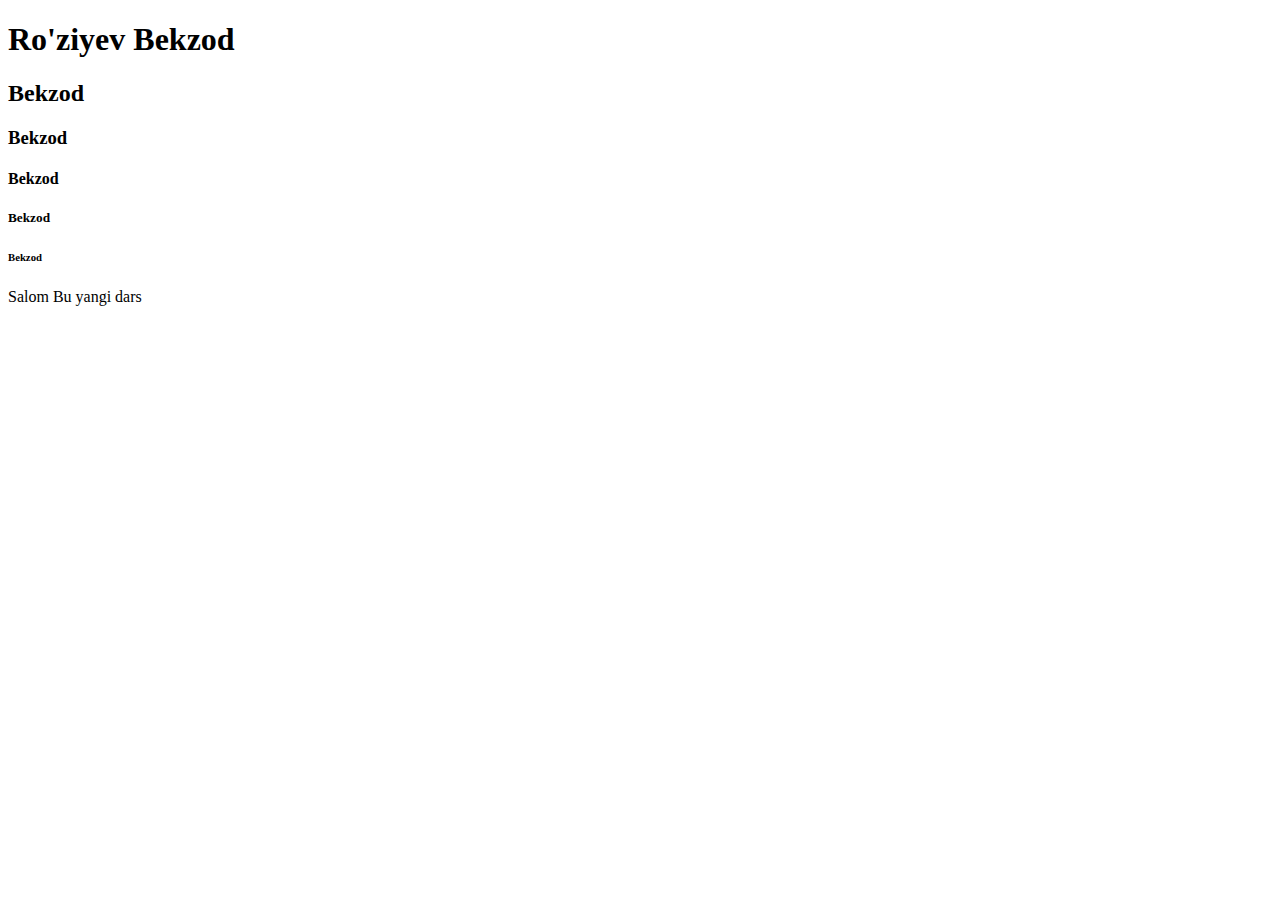
<file: 1-dars/index.html>
<!DOCTYPE html>
<html lang="en">
<head>
    <meta charset="UTF-8">
    <meta http-equiv="X-UA-Compatible" content="IE=edge">
    <meta name="viewport" content="width=device-width, initial-scale=1.0">
    <title<1-dars</title>
</head>
<body>
    <h1>Ro'ziyev Bekzod</h1>
    <h2>Bekzod</h2>
    <h3>Bekzod</h3>
    <h4>Bekzod</h4>
    <h5>Bekzod</h5>
    <h6>Bekzod</h6>
    <p>Salom Bu yangi dars</p>
</body>
</html>
</file>
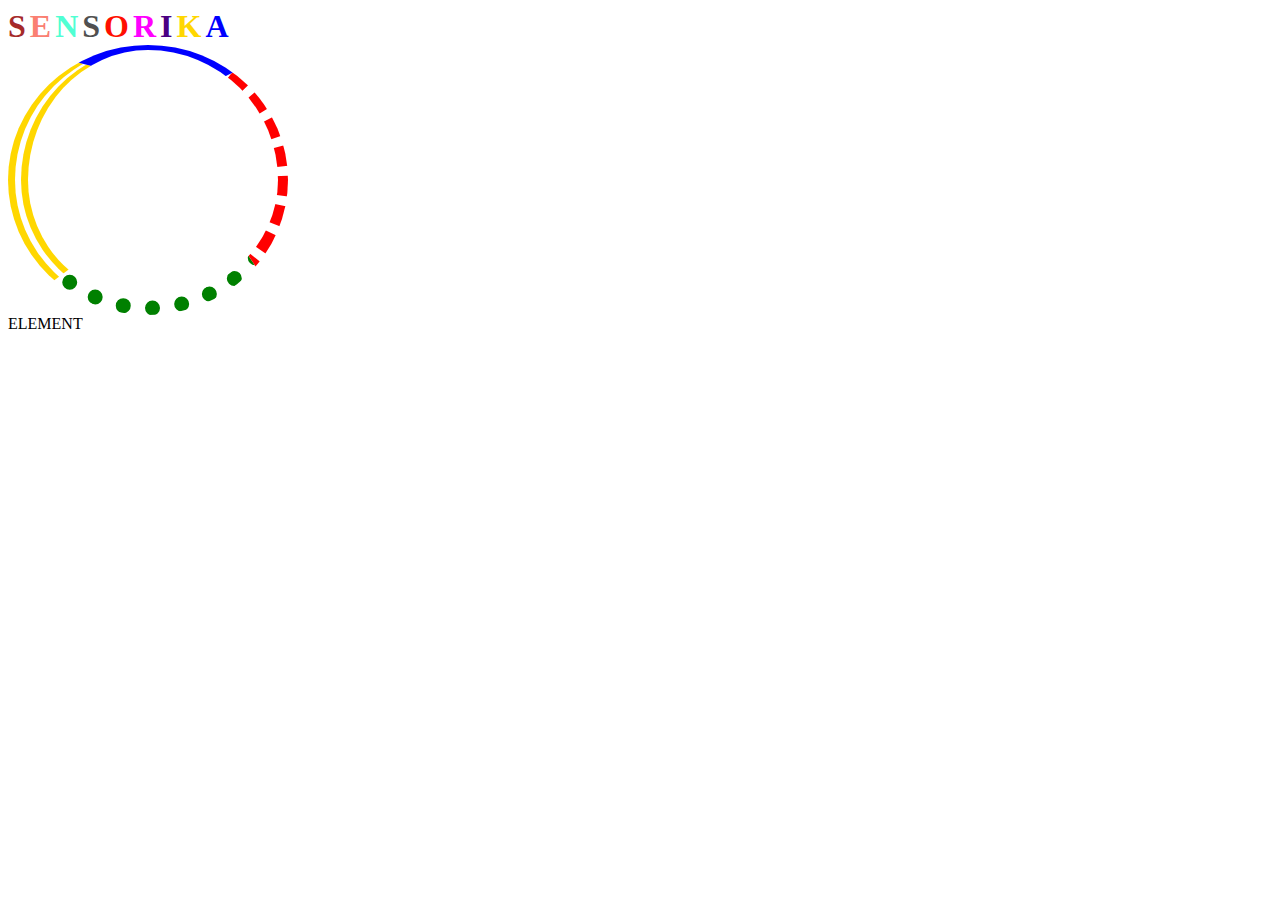
<file: 10-dars/index.html>
<!DOCTYPE html>
<html lang="en">
<head>
    <meta charset="UTF-8">
    <meta http-equiv="X-UA-Compatible" content="IE=edge">
    <meta name="viewport" content="width=device-width, initial-scale=1.0">
    <title>Document</title>
    <link rel="stylesheet" href="style.css"
</head>
<body>
     <h1>S</h1>
     <h1>E</h1>
     <h1>N</h1>
     <h1>S</h1>
     <h1>O</h1>
     <h1>R</h1>
     <h1>I</h1>
     <h1>K</h1>
     <h1>A</h1>

     <div></div>

     <span>
         <span> ELEMENT</span>
     </span>
  
   
</body>
</html>
</file>
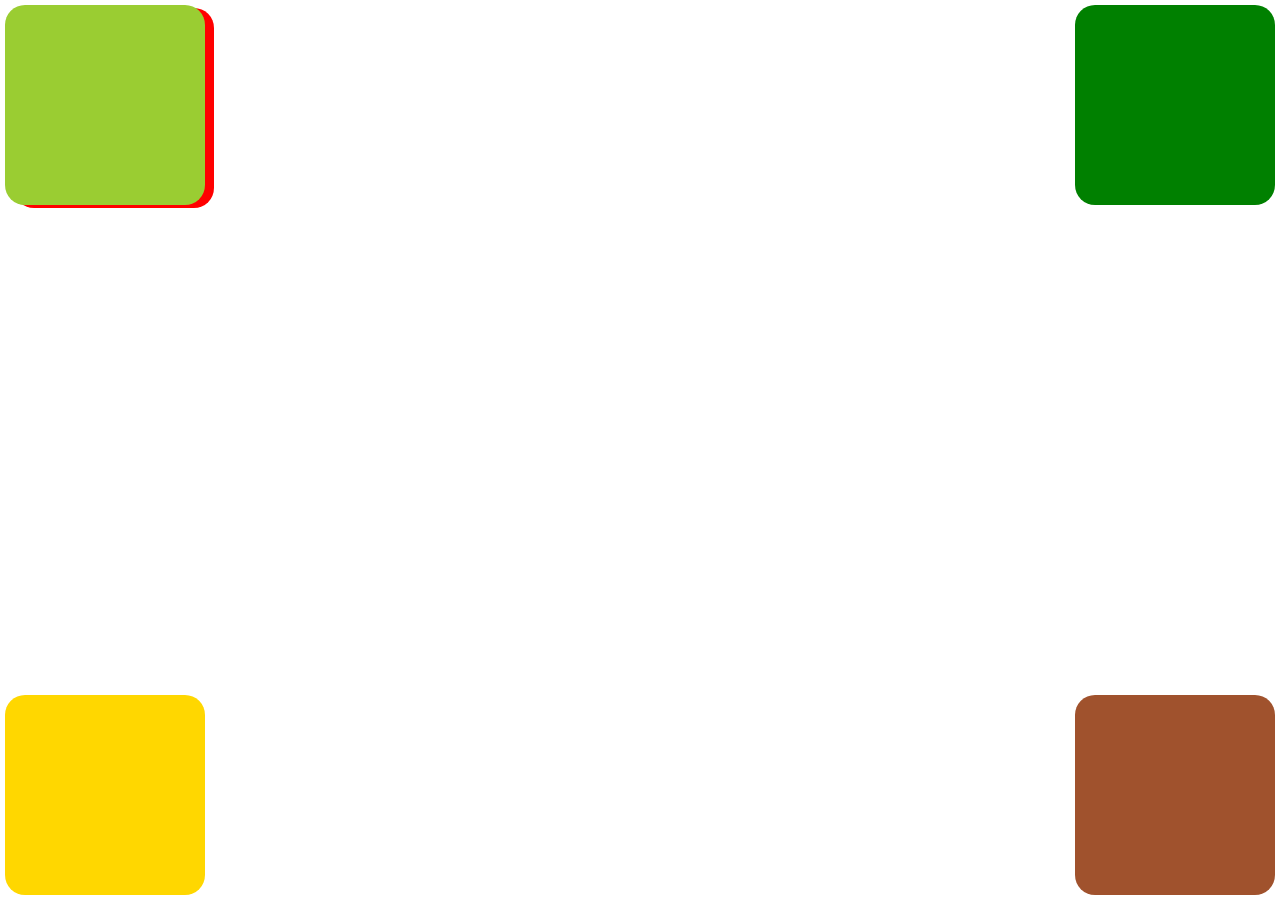
<file: 13-dars/index.html>
<!DOCTYPE html>
<html lang="en">
<head>
    <meta charset="UTF-8">
    <meta http-equiv="X-UA-Compatible" content="IE=edge">
    <meta name="viewport" content="width=device-width, initial-scale=1.0">
    <title>Document</title>
    <link rel="stylesheet" href="style.css">
</head>
<body>

    <!-- <div class="container">
        <a href="#">Logo</a>


        <ul>
            <li><a href="#">HOME</a></li>
            <li><a href="#">ABOUT</a></li>
            <li><a href="#">CONTACT</a></li>
        </ul>
        <div class="buttons">
            <button>REGISTER</button>
            <button>LOGIN</button>
        </div>
    </div> -->

    <div></div>
    <div></div>
    <div></div>
    <div></div>
    <div></div>
    
    

</body>
</html>
</file>
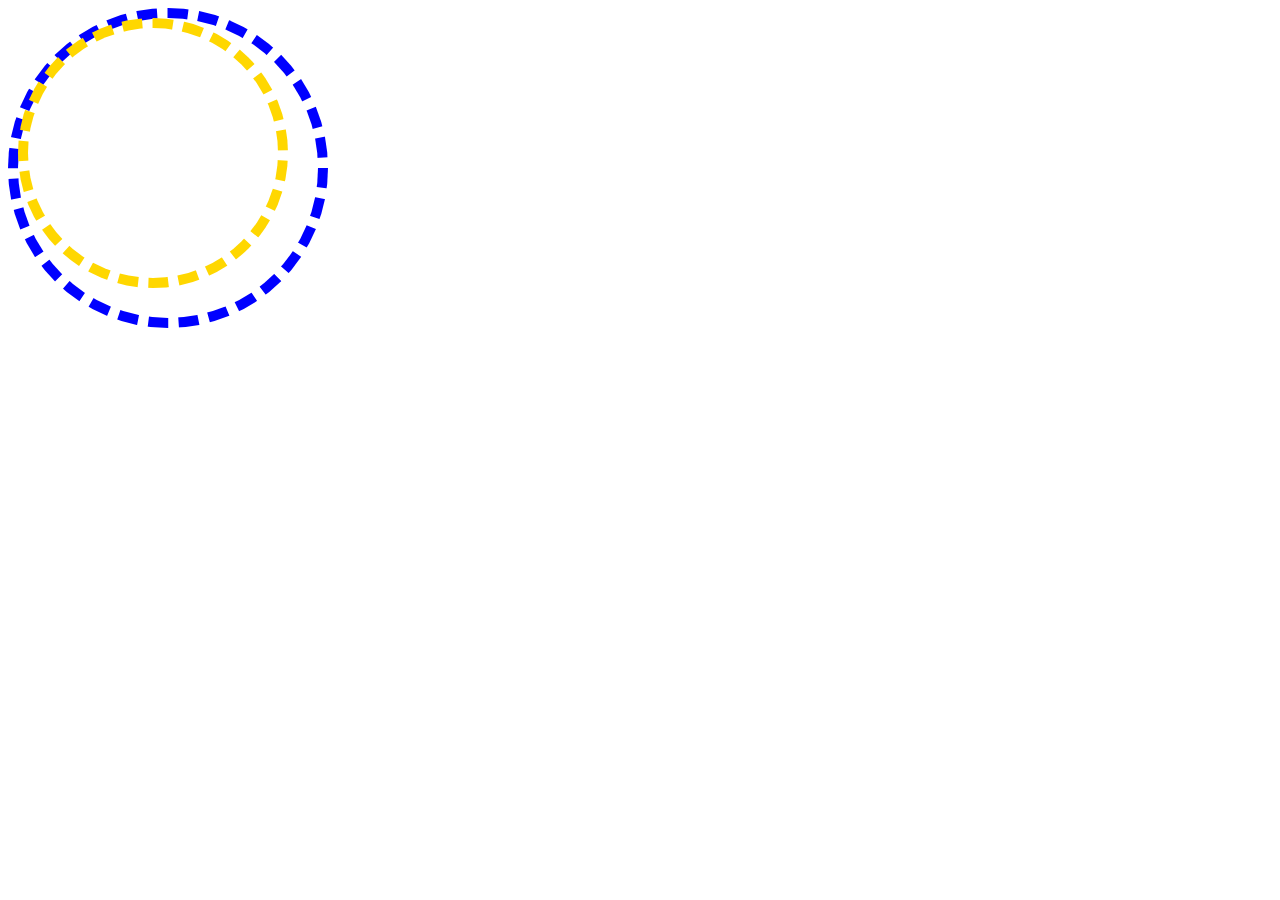
<file: 14-dars/index.html>
<!DOCTYPE html>
<html lang="en">
<head>
    <meta charset="UTF-8">
    <meta http-equiv="X-UA-Compatible" content="IE=edge">
    <meta name="viewport" content="width=device-width, initial-scale=1.0">
    <title>14-dars</title>
    <link rel="stylesheet" href="style.css">
</head>
<body>

    <!-- <h1></h1> -->
    <div class="box1">
    <div class="box2"></div>
</div>
    

</body>
</html>
</file>
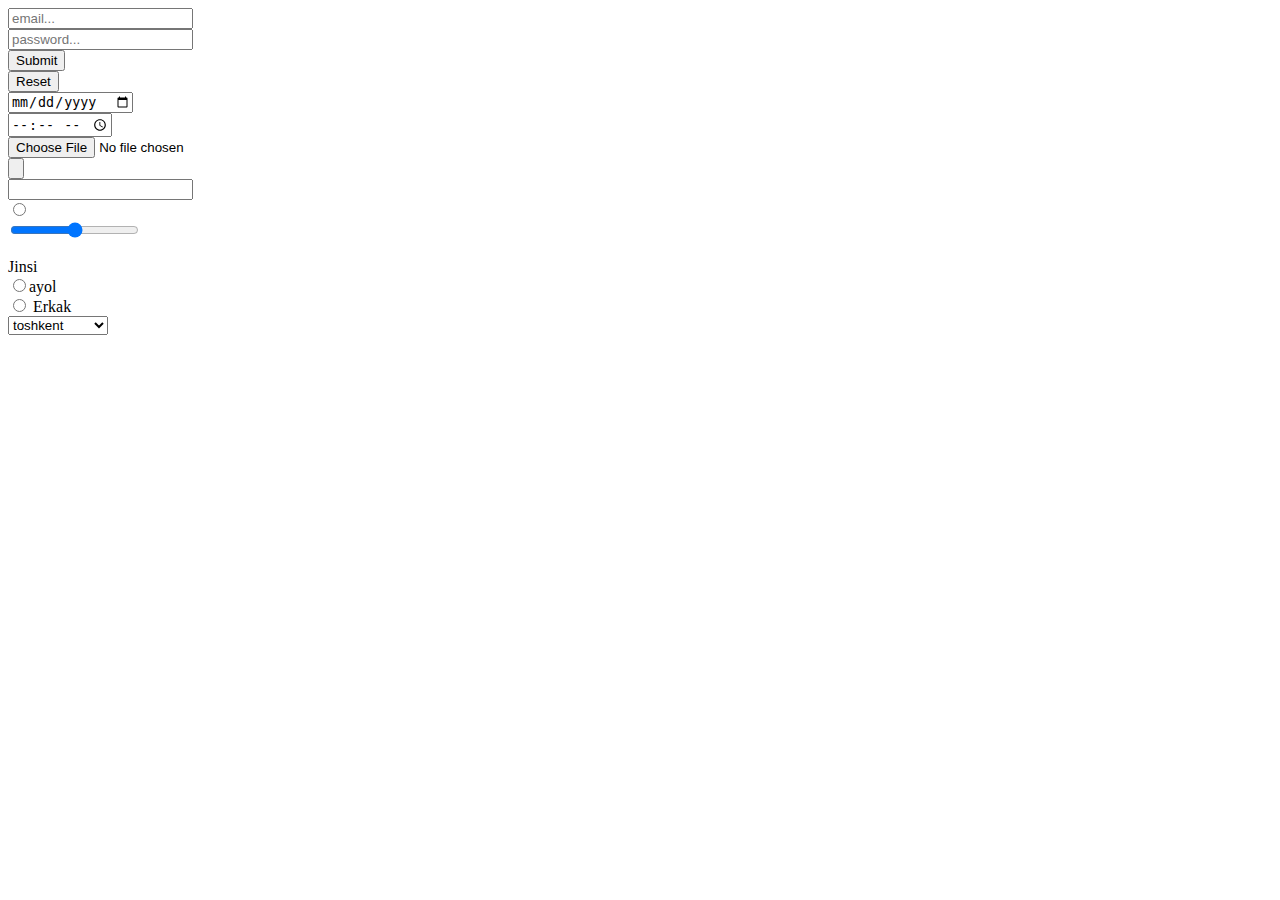
<file: 6-DARS/index.html>
<!DOCTYPE html>
<html lang="en">
<head>
    <meta charset="UTF-8">
    <meta http-equiv="X-UA-Compatible" content="IE=edge">
    <meta name="viewport" content="width=device-width, initial-scale=1.0">
    <title>Document</title>

    <style>
        #email {
             background-color: aqua;
        }
        #password {
            background-color:red
        }


    </style>
</head>
<body>
    
    <!-- Formalar -->
    <form action="#" method="Get">
        <input type="email" placeholder="email..."><br>
        <input type="password" placeholder="password..."><br>
        <input type="submit"><br>
        <input type="reset"><br>
        <input type="date"><br>
        <input type="time"><br>
        <input type="file"><br>
        <input type="button" ><br>
        <input type="number"><br>
        <input type="radio"><br>
        <input type="range"><br>
         <p>
             <!-- <label> 
               <input type="checkbox">  
               Check me please
             </label> -->
            
         </p>
         Jinsi <br>
         <input type="radio" name="Erkak" id="ayol">ayol<br>
         <input type="radio" name="Erkak" id="Erkak"> Erkak<br>




    </form>  
    
    

       <select>
           <option value="tashkent">toshkent</option>
           <option value="navoi">navoiy</option>
           <option value="bukhara">buxoro</option>
           <option value="sirdarya">sirdaryo</option>
           <option value="termez">termiz</option>
           <option value="urgench">urganch</option>
           <option value="qashqadarya">qashqadaryo</option>
           <option value=""></option>
           <option value=""></option>
           <option value=""></option>
           <option value=""></option>
       </select>  

























</body>
</html>
</file>
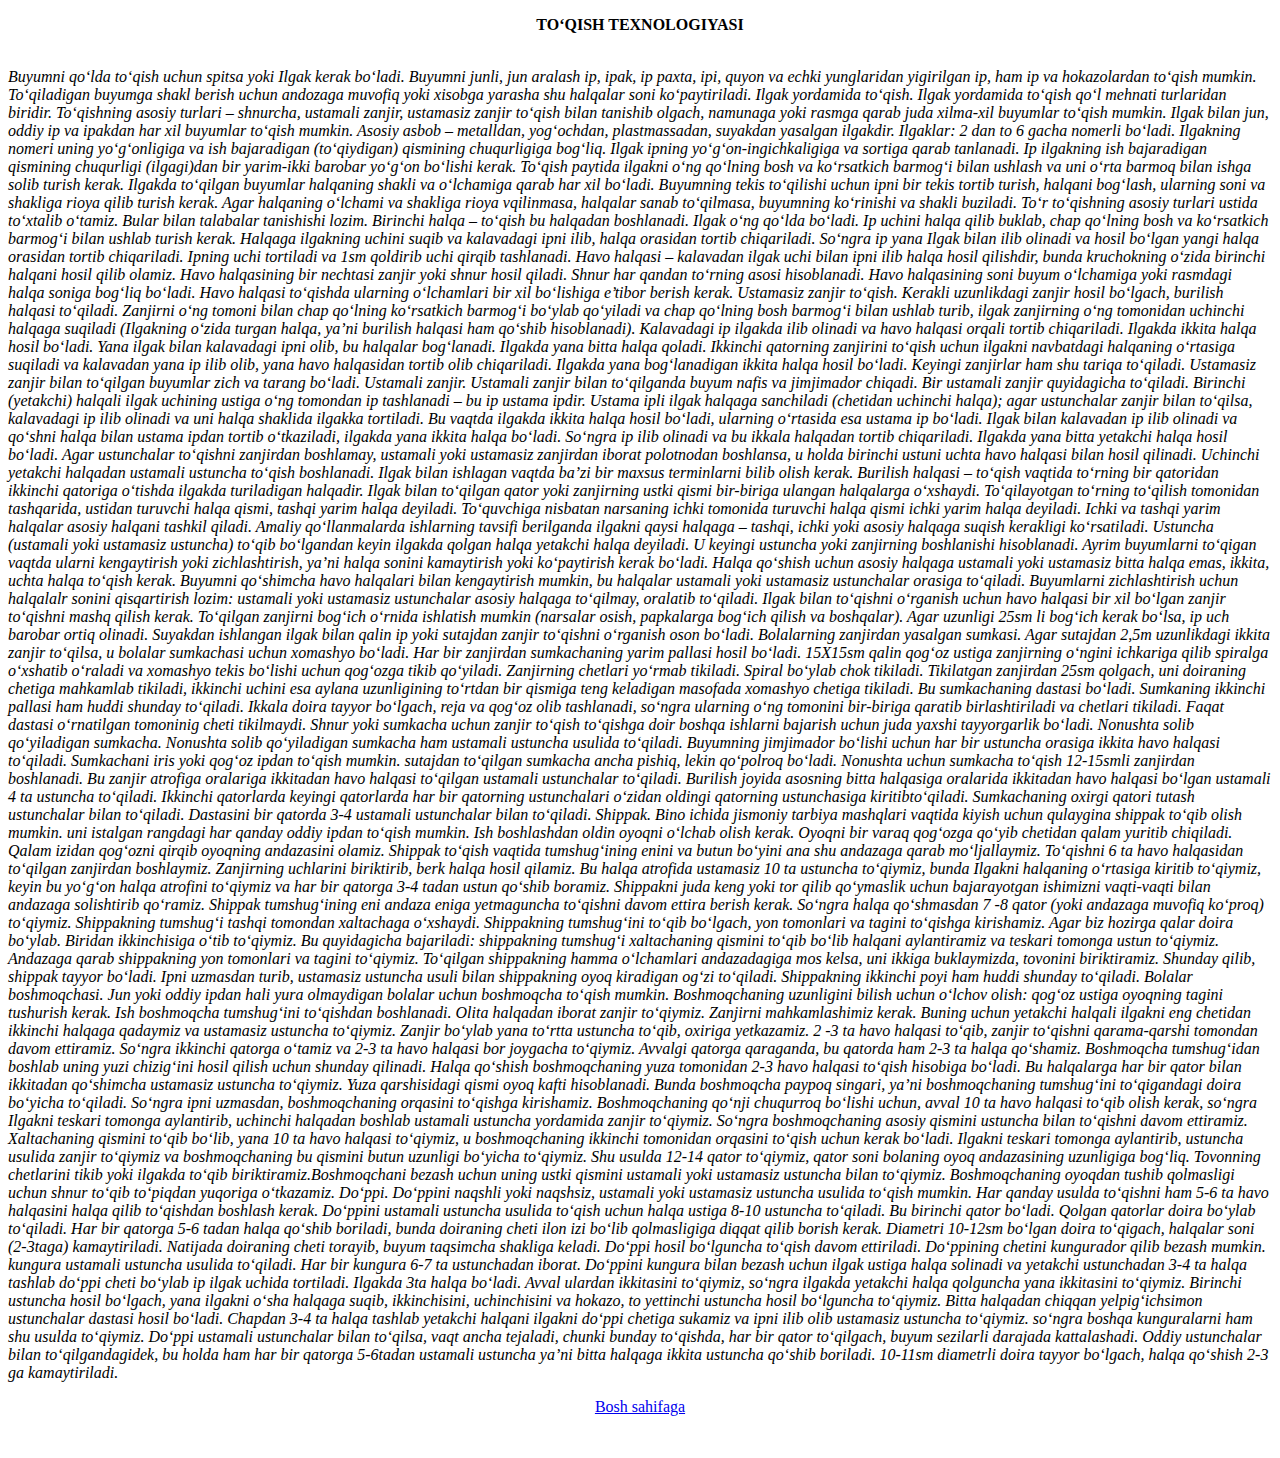
<file: 8-dars/index2.html>
<!DOCTYPE html>
<html lang="en">
<head>
    <meta charset="UTF-8">
    <meta http-equiv="X-UA-Compatible" content="IE=edge">
    <meta name="viewport" content="width=device-width, initial-scale=1.0">
    <title>Document</title>
</head>
<body>
   
        <p align="center"> <b> TO‘QISH TEXNOLOGIYASI</b> </p><br>

<em>  Buyumni qo‘lda to‘qish uchun spitsa yoki Ilgak kerak bo‘ladi. Buyumni junli, jun aralash ip, ipak, ip paxta, ipi, quyon va echki yunglaridan yigirilgan ip, ham ip va hokazolardan to‘qish mumkin. To‘qiladigan buyumga shakl berish uchun andozaga muvofiq yoki xisobga yarasha shu halqalar soni ko‘paytiriladi.

Ilgak yordamida to‘qish.

Ilgak yordamida to‘qish qo‘l mehnati turlaridan biridir. To‘qishning asosiy turlari – shnurcha, ustamali zanjir, ustamasiz zanjir to‘qish bilan tanishib olgach, namunaga yoki rasmga qarab juda xilma-xil buyumlar to‘qish mumkin. Ilgak bilan jun, oddiy ip va ipakdan har xil buyumlar to‘qish mumkin. Asosiy asbob – metalldan, yog‘ochdan, plastmassadan, suyakdan yasalgan ilgakdir. Ilgaklar: 2 dan to 6 gacha nomerli bo‘ladi. Ilgakning nomeri uning yo‘g‘onligiga va ish bajaradigan (to‘qiydigan) qismining chuqurligiga bog‘liq.

Ilgak ipning yo‘g‘on-ingichkaligiga va sortiga qarab tanlanadi. Ip ilgakning ish bajaradigan qismining chuqurligi (ilgagi)dan bir yarim-ikki barobar yo‘g‘on bo‘lishi kerak.

To‘qish paytida ilgakni o‘ng qo‘lning bosh va ko‘rsatkich barmog‘i bilan ushlash va uni o‘rta barmoq bilan ishga solib turish kerak. Ilgakda to‘qilgan buyumlar halqaning shakli va o‘lchamiga qarab har xil bo‘ladi. Buyumning tekis to‘qilishi uchun ipni bir tekis tortib turish, halqani bog‘lash, ularning soni va shakliga rioya qilib turish kerak. Agar halqaning o‘lchami va shakliga rioya vqilinmasa, halqalar sanab to‘qilmasa, buyumning ko‘rinishi va shakli buziladi. To‘r to‘qishning asosiy turlari ustida to‘xtalib o‘tamiz. Bular bilan talabalar tanishishi lozim.

Birinchi halqa – to‘qish bu halqadan boshlanadi. Ilgak o‘ng qo‘lda bo‘ladi. Ip uchini halqa qilib buklab, chap qo‘lning bosh va ko‘rsatkich barmog‘i bilan ushlab turish kerak. Halqaga ilgakning uchini suqib va kalavadagi ipni ilib, halqa orasidan tortib chiqariladi. So‘ngra ip yana Ilgak bilan ilib olinadi va hosil bo‘lgan yangi halqa orasidan tortib chiqariladi. Ipning uchi tortiladi va 1sm qoldirib uchi qirqib tashlanadi.

Havo halqasi – kalavadan ilgak uchi bilan ipni ilib halqa hosil qilishdir, bunda kruchokning o‘zida birinchi halqani hosil qilib olamiz.

Havo halqasining bir nechtasi zanjir yoki shnur hosil qiladi. Shnur har qandan to‘rning asosi hisoblanadi. Havo halqasining soni buyum o‘lchamiga yoki rasmdagi halqa soniga bog‘liq bo‘ladi. Havo halqasi to‘qishda ularning o‘lchamlari bir xil bo‘lishiga e’tibor berish kerak.

Ustamasiz zanjir to‘qish. Kerakli uzunlikdagi zanjir hosil bo‘lgach, burilish halqasi to‘qiladi. Zanjirni o‘ng tomoni bilan chap qo‘lning ko‘rsatkich barmog‘i bo‘ylab qo‘yiladi va chap qo‘lning bosh barmog‘i bilan ushlab turib, ilgak zanjirning o‘ng tomonidan uchinchi halqaga suqiladi (Ilgakning o‘zida turgan halqa, ya’ni burilish halqasi ham qo‘shib hisoblanadi). Kalavadagi ip ilgakda ilib olinadi va havo halqasi orqali tortib chiqariladi. Ilgakda ikkita halqa hosil bo‘ladi. Yana ilgak bilan kalavadagi ipni olib, bu halqalar bog‘lanadi. Ilgakda yana bitta halqa qoladi. Ikkinchi qatorning zanjirini to‘qish uchun ilgakni navbatdagi halqaning o‘rtasiga suqiladi va kalavadan yana ip ilib olib, yana havo halqasidan tortib olib chiqariladi. Ilgakda yana bog‘lanadigan ikkita halqa hosil bo‘ladi. Keyingi zanjirlar ham shu tariqa to‘qiladi. Ustamasiz zanjir bilan to‘qilgan buyumlar zich va tarang bo‘ladi.

Ustamali zanjir. Ustamali zanjir bilan to‘qilganda buyum nafis va jimjimador chiqadi. Bir ustamali zanjir quyidagicha to‘qiladi. Birinchi (yetakchi) halqali ilgak uchining ustiga o‘ng tomondan ip tashlanadi – bu ip ustama ipdir. Ustama ipli ilgak halqaga sanchiladi (chetidan uchinchi halqa);

agar ustunchalar zanjir bilan to‘qilsa, kalavadagi ip ilib olinadi va uni halqa shaklida ilgakka tortiladi. Bu vaqtda ilgakda ikkita halqa hosil bo‘ladi, ularning o‘rtasida esa ustama ip bo‘ladi. Ilgak bilan kalavadan ip ilib olinadi va qo‘shni halqa bilan ustama ipdan tortib o‘tkaziladi, ilgakda yana ikkita halqa bo‘ladi. So‘ngra ip ilib olinadi va bu ikkala halqadan tortib chiqariladi. Ilgakda yana bitta yetakchi halqa hosil bo‘ladi.

Agar ustunchalar to‘qishni zanjirdan boshlamay, ustamali yoki ustamasiz zanjirdan iborat polotnodan boshlansa, u holda birinchi ustuni uchta havo halqasi bilan hosil qilinadi.

Uchinchi yetakchi halqadan ustamali ustuncha to‘qish boshlanadi.

Ilgak bilan ishlagan vaqtda ba’zi bir maxsus terminlarni bilib olish kerak. Burilish halqasi – to‘qish vaqtida to‘rning bir qatoridan ikkinchi qatoriga o‘tishda ilgakda turiladigan halqadir. Ilgak bilan to‘qilgan qator yoki zanjirning ustki qismi bir-biriga ulangan halqalarga o‘xshaydi.

To‘qilayotgan to‘rning to‘qilish tomonidan tashqarida, ustidan turuvchi halqa qismi, tashqi yarim halqa deyiladi. To‘quvchiga nisbatan narsaning ichki tomonida turuvchi halqa qismi ichki yarim halqa deyiladi. Ichki va tashqi yarim halqalar asosiy halqani tashkil qiladi. Amaliy qo‘llanmalarda ishlarning tavsifi berilganda ilgakni qaysi halqaga – tashqi, ichki yoki asosiy halqaga suqish kerakligi ko‘rsatiladi.

Ustuncha (ustamali yoki ustamasiz ustuncha) to‘qib bo‘lgandan keyin ilgakda qolgan halqa yetakchi halqa deyiladi. U keyingi ustuncha yoki zanjirning boshlanishi hisoblanadi.

Ayrim buyumlarni to‘qigan vaqtda ularni kengaytirish yoki zichlashtirish, ya’ni halqa sonini kamaytirish yoki ko‘paytirish kerak bo‘ladi. Halqa qo‘shish uchun asosiy halqaga ustamali yoki ustamasiz bitta halqa emas, ikkita, uchta halqa to‘qish kerak. Buyumni qo‘shimcha havo halqalari bilan kengaytirish mumkin, bu halqalar ustamali yoki ustamasiz ustunchalar orasiga to‘qiladi.

Buyumlarni zichlashtirish uchun halqalalr sonini qisqartirish lozim:

ustamali yoki ustamasiz ustunchalar asosiy halqaga to‘qilmay, oralatib to‘qiladi. Ilgak bilan to‘qishni o‘rganish uchun havo halqasi bir xil bo‘lgan zanjir to‘qishni mashq qilish kerak. To‘qilgan zanjirni bog‘ich o‘rnida ishlatish mumkin (narsalar osish, papkalarga bog‘ich qilish va boshqalar). Agar uzunligi 25sm li bog‘ich kerak bo‘lsa, ip uch barobar ortiq olinadi. Suyakdan ishlangan ilgak bilan qalin ip yoki sutajdan zanjir to‘qishni o‘rganish oson bo‘ladi.

Bolalarning zanjirdan yasalgan sumkasi. Agar sutajdan 2,5m uzunlikdagi ikkita zanjir to‘qilsa, u bolalar sumkachasi uchun xomashyo bo‘ladi. Har bir zanjirdan sumkachaning yarim pallasi hosil bo‘ladi. 15X15sm qalin qog‘oz ustiga zanjirning o‘ngini ichkariga qilib spiralga o‘xshatib o‘raladi va xomashyo tekis bo‘lishi uchun qog‘ozga tikib qo‘yiladi. Zanjirning chetlari yo‘rmab tikiladi. Spiral bo‘ylab chok tikiladi.

Tikilatgan zanjirdan 25sm qolgach, uni doiraning chetiga mahkamlab tikiladi, ikkinchi uchini esa aylana uzunligining to‘rtdan bir qismiga teng keladigan masofada xomashyo chetiga tikiladi. Bu sumkachaning dastasi bo‘ladi. Sumkaning ikkinchi pallasi ham huddi shunday to‘qiladi. Ikkala doira tayyor bo‘lgach, reja va qog‘oz olib tashlanadi, so‘ngra ularning o‘ng tomonini bir-biriga qaratib birlashtiriladi va chetlari tikiladi. Faqat dastasi o‘rnatilgan tomoninig cheti tikilmaydi. Shnur yoki sumkacha uchun zanjir to‘qish to‘qishga doir boshqa ishlarni bajarish uchun juda yaxshi tayyorgarlik bo‘ladi.

Nonushta solib qo‘yiladigan sumkacha. Nonushta solib qo‘yiladigan sumkacha ham ustamali ustuncha usulida to‘qiladi. Buyumning jimjimador bo‘lishi uchun har bir ustuncha orasiga ikkita havo halqasi to‘qiladi.

Sumkachani iris yoki qog‘oz ipdan to‘qish mumkin. sutajdan to‘qilgan sumkacha ancha pishiq, lekin qo‘polroq bo‘ladi. Nonushta uchun sumkacha to‘qish 12-15smli zanjirdan boshlanadi. Bu zanjir atrofiga oralariga ikkitadan havo halqasi to‘qilgan ustamali ustunchalar to‘qiladi. Burilish joyida asosning bitta halqasiga oralarida ikkitadan havo halqasi bo‘lgan ustamali 4 ta ustuncha to‘qiladi. Ikkinchi qatorlarda keyingi qatorlarda har bir qatorning ustunchalari o‘zidan oldingi qatorning ustunchasiga kiritibto‘qiladi. Sumkachaning oxirgi qatori tutash ustunchalar bilan to‘qiladi.

Dastasini bir qatorda 3-4 ustamali ustunchalar bilan to‘qiladi.

Shippak. Bino ichida jismoniy tarbiya mashqlari vaqtida kiyish uchun qulaygina shippak to‘qib olish mumkin. uni istalgan rangdagi har qanday oddiy ipdan to‘qish mumkin. Ish boshlashdan oldin oyoqni o‘lchab olish kerak.

Oyoqni bir varaq qog‘ozga qo‘yib chetidan qalam yuritib chiqiladi. Qalam izidan qog‘ozni qirqib oyoqning andazasini olamiz. Shippak to‘qish vaqtida tumshug‘ining enini va butun bo‘yini ana shu andazaga qarab mo‘ljallaymiz.

To‘qishni 6 ta havo halqasidan to‘qilgan zanjirdan boshlaymiz. Zanjirning uchlarini biriktirib, berk halqa hosil qilamiz. Bu halqa atrofida ustamasiz 10 ta ustuncha to‘qiymiz, bunda Ilgakni halqaning o‘rtasiga kiritib to‘qiymiz, keyin bu yo‘g‘on halqa atrofini to‘qiymiz va har bir qatorga 3-4 tadan ustun qo‘shib boramiz. Shippakni juda keng yoki tor qilib qo‘ymaslik uchun bajarayotgan ishimizni vaqti-vaqti bilan andazaga solishtirib qo‘ramiz. Shippak tumshug‘ining eni andaza eniga yetmaguncha to‘qishni davom ettira berish kerak. So‘ngra halqa qo‘shmasdan 7 -8 qator (yoki andazaga muvofiq ko‘proq) to‘qiymiz. Shippakning tumshug‘i tashqi tomondan xaltachaga o‘xshaydi. Shippakning tumshug‘ini to‘qib bo‘lgach, yon tomonlari va tagini to‘qishga kirishamiz. Agar biz hozirga qalar doira bo‘ylab. Biridan ikkinchisiga o‘tib to‘qiymiz. Bu quyidagicha bajariladi: shippakning tumshug‘i xaltachaning qismini to‘qib bo‘lib halqani aylantiramiz va teskari tomonga ustun to‘qiymiz. Andazaga qarab shippakning yon tomonlari va tagini to‘qiymiz. To‘qilgan shippakning hamma o‘lchamlari andazadagiga mos kelsa, uni ikkiga buklaymizda, tovonini biriktiramiz. Shunday qilib, shippak tayyor bo‘ladi. Ipni uzmasdan turib, ustamasiz ustuncha usuli bilan shippakning oyoq kiradigan og‘zi to‘qiladi. Shippakning ikkinchi poyi ham huddi shunday to‘qiladi.

Bolalar boshmoqchasi. Jun yoki oddiy ipdan hali yura olmaydigan bolalar uchun boshmoqcha to‘qish mumkin. Boshmoqchaning uzunligini bilish uchun o‘lchov olish: qog‘oz ustiga oyoqning tagini tushurish kerak. Ish boshmoqcha tumshug‘ini to‘qishdan boshlanadi. Olita halqadan iborat zanjir to‘qiymiz. Zanjirni mahkamlashimiz kerak. Buning uchun yetakchi halqali ilgakni eng chetidan ikkinchi halqaga qadaymiz va ustamasiz ustuncha to‘qiymiz. Zanjir bo‘ylab yana to‘rtta ustuncha to‘qib, oxiriga yetkazamiz. 2 -3 ta havo halqasi to‘qib, zanjir to‘qishni qarama-qarshi tomondan davom ettiramiz. So‘ngra ikkinchi qatorga o‘tamiz va 2-3 ta havo halqasi bor joygacha to‘qiymiz. Avvalgi qatorga qaraganda, bu qatorda ham 2-3 ta halqa qo‘shamiz. Boshmoqcha tumshug‘idan boshlab uning yuzi chizig‘ini hosil qilish uchun shunday qilinadi. Halqa qo‘shish boshmoqchaning yuza tomonidan 2-3 havo halqasi to‘qish hisobiga bo‘ladi. Bu halqalarga har bir qator bilan ikkitadan qo‘shimcha ustamasiz ustuncha to‘qiymiz. Yuza qarshisidagi qismi oyoq kafti hisoblanadi. Bunda boshmoqcha paypoq singari, ya’ni boshmoqchaning tumshug‘ini to‘qigandagi doira bo‘yicha to‘qiladi. So‘ngra ipni uzmasdan, boshmoqchaning orqasini to‘qishga kirishamiz. Boshmoqchaning qo‘nji chuqurroq bo‘lishi uchun, avval 10 ta havo halqasi to‘qib olish kerak, so‘ngra Ilgakni teskari tomonga aylantirib, uchinchi halqadan boshlab ustamali ustuncha yordamida zanjir to‘qiymiz. So‘ngra boshmoqchaning asosiy qismini ustuncha bilan to‘qishni davom ettiramiz. Xaltachaning qismini to‘qib bo‘lib, yana 10 ta havo halqasi to‘qiymiz, u boshmoqchaning ikkinchi tomonidan orqasini to‘qish uchun kerak bo‘ladi. Ilgakni teskari tomonga aylantirib, ustuncha usulida zanjir to‘qiymiz va boshmoqchaning bu qismini butun uzunligi bo‘yicha to‘qiymiz. Shu usulda 12-14 qator to‘qiymiz, qator soni bolaning oyoq andazasining uzunligiga bog‘liq. Tovonning chetlarini tikib yoki ilgakda to‘qib biriktiramiz.Boshmoqchani bezash uchun uning ustki qismini ustamali yoki ustamasiz ustuncha bilan to‘qiymiz. Boshmoqchaning oyoqdan tushib qolmasligi uchun shnur to‘qib to‘piqdan yuqoriga o‘tkazamiz.

Do‘ppi. Do‘ppini naqshli yoki naqshsiz, ustamali yoki ustamasiz ustuncha usulida to‘qish mumkin. Har qanday usulda to‘qishni ham 5-6 ta havo halqasini halqa qilib to‘qishdan boshlash kerak. Do‘ppini ustamali ustuncha usulida to‘qish uchun halqa ustiga 8-10 ustuncha to‘qiladi. Bu birinchi qator bo‘ladi. Qolgan qatorlar doira bo‘ylab to‘qiladi. Har bir qatorga 5-6 tadan halqa qo‘shib boriladi, bunda doiraning cheti ilon izi bo‘lib qolmasligiga diqqat qilib borish kerak. Diametri 10-12sm bo‘lgan doira to‘qigach, halqalar soni (2-3taga) kamaytiriladi. Natijada doiraning cheti torayib, buyum taqsimcha shakliga keladi. Do‘ppi hosil bo‘lguncha to‘qish davom ettiriladi. Do‘ppining chetini kungurador qilib bezash mumkin. kungura ustamali ustuncha usulida to‘qiladi. Har bir kungura 6-7 ta ustunchadan iborat.

Do‘ppini kungura bilan bezash uchun ilgak ustiga halqa solinadi va yetakchi ustunchadan 3-4 ta halqa tashlab do‘ppi cheti bo‘ylab ip ilgak uchida tortiladi. Ilgakda 3ta halqa bo‘ladi. Avval ulardan ikkitasini to‘qiymiz, so‘ngra ilgakda yetakchi halqa qolguncha yana ikkitasini to‘qiymiz. Birinchi ustuncha hosil bo‘lgach, yana ilgakni o‘sha halqaga suqib, ikkinchisini, uchinchisini va hokazo, to yettinchi ustuncha hosil bo‘lguncha to‘qiymiz. Bitta halqadan chiqqan yelpig‘ichsimon ustunchalar dastasi hosil bo‘ladi. Chapdan 3-4 ta halqa tashlab yetakchi halqani ilgakni do‘ppi chetiga sukamiz va ipni ilib olib ustamasiz ustuncha to‘qiymiz. so‘ngra boshqa kunguralarni ham shu usulda to‘qiymiz. Do‘ppi ustamali ustunchalar bilan to‘qilsa, vaqt ancha tejaladi, chunki bunday to‘qishda, har bir qator to‘qilgach, buyum sezilarli darajada kattalashadi. Oddiy ustunchalar bilan to‘qilgandagidek, bu holda ham har bir qatorga 5-6tadan ustamali ustuncha ya’ni bitta halqaga ikkita ustuncha qo‘shib boriladi. 10-11sm diametrli doira tayyor bo‘lgach, halqa qo‘shish 2-3 ga kamaytiriladi.</em><br>
<a href="2-sahifa"> 
        
   <p align="center"><a href="index.html">Bosh sahifaga</a></p>  <br>
</body>
</html>
</file>
<file: 10-dars/style.css>
h1{
  display: inline;
}
h1:nth-child(1) {
    color: brown;
}
h1:nth-child(2) {
    color: salmon;
}
h1:nth-child(3) {
    color:#50ffd3
}
h1:nth-child(4) {
    color:#505050
}
h1:nth-child(5) {
    color: #FF0F00
}
h1:nth-child(6) {
    color: #FF00FF
}
h1:nth-child(7) {
    color:indigo;
}
h1:nth-child(8) {
    color: gold;
}
h1:nth-child(9) {
    color: blue;
}



div {
    width: 250px;
    height: 250px;
    border: 15px double gold;
}
div {
    width: 250px;
    height: 250px;
    border: 15px dotted blue;
}
div {
    width: 250px;
    height: 250px;
    border-radius: 70%;
   border-width: 5px 10px 15px 20px;
   border-style: solid dashed dotted double;
   border-color: blue red green gold;
}
.tashqi, .ichki {
    border: 5px solid red;
    display: inline-block;
}
.ichki{
    padding: 5px;
    margin: 15px;
}
</file>
<file: 13-dars/style.css>
/* .container {
    display: flex;
    justify-content:  space-between;
    align-items: center;
    padding: 0 30px;
}
ul li{
    list-style-type: none;
    display: inline-block;
}
ul li a {
    text-decoration: overline;
} */

body{
    width: 100%;
    height: 100vh;

  
}



div{
    width: 200px;
    height: 200px;
    background-color: red;
    border-radius: 20px;
    margin: 6px;
}
div:nth-last-of-type(2){
    width: 200px;
    position: fixed;
    height: 200px;
    background-color: gold;
    margin: 5px;
    bottom: 0px;
    right: 0%;
    left: 0%;
  
}
div:nth-last-of-type(3){
    width: 200px;
    position: fixed;
    height: 200px;
    background-color: green;
    margin: 5px;
    bottom: 0px;
    right: 0%;
    top: 0%;


}
div:nth-last-of-type(1){
  width: 200px;
  position: fixed;
  height: 200px;
  background-color: sienna;
  margin: 5px;
  bottom: 0px;
  right: 0%;
}
div:nth-last-of-type(4){
  width: 200px;
  position: fixed;
  height: 200px;
  background-color: yellowgreen;
  margin: 5px;
  bottom: 0px;
  right: 0%;
  left: 0%;
  top: 0%;
  left: 0%;
}
</file>
<file: 14-dars/style.css>
div{
    width: 300px;
    height: 300px;
    /* border-radius: 50%;
    border:dotted blue;
    transition: 2s all;
    transform: translate(200px)  */
}
/* .a{
    width: 200px;
    height: 200px;
    border-radius: 50%;
    border:dotted gold;
} */
.box1{
    border: 10px dashed blue;
    border-radius: 50%;
    animation: box1 5s linear infinite;
}
.box2{
    width: 250px;
    height: 250px;
    border: 10px dashed gold;
    border-radius: 50%;
    animation: box2 10s linear infinite;
}
</file>
